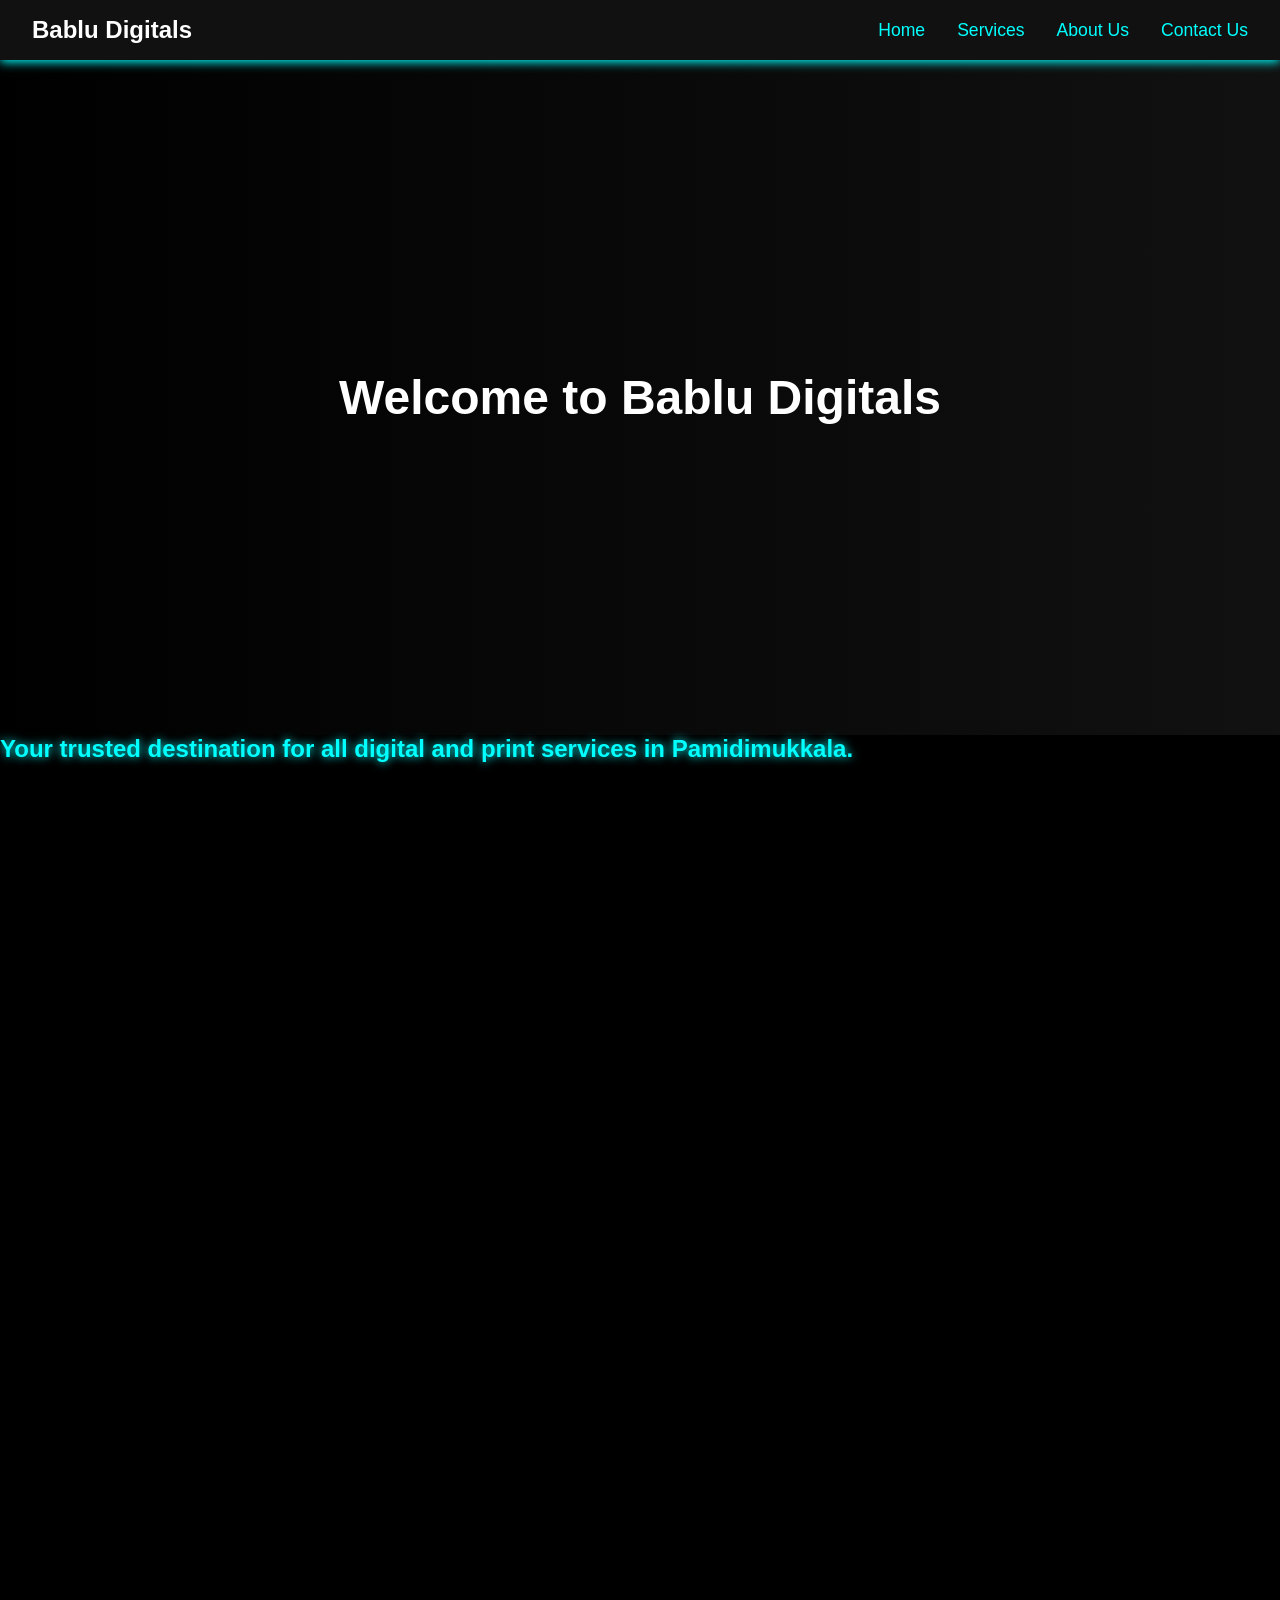
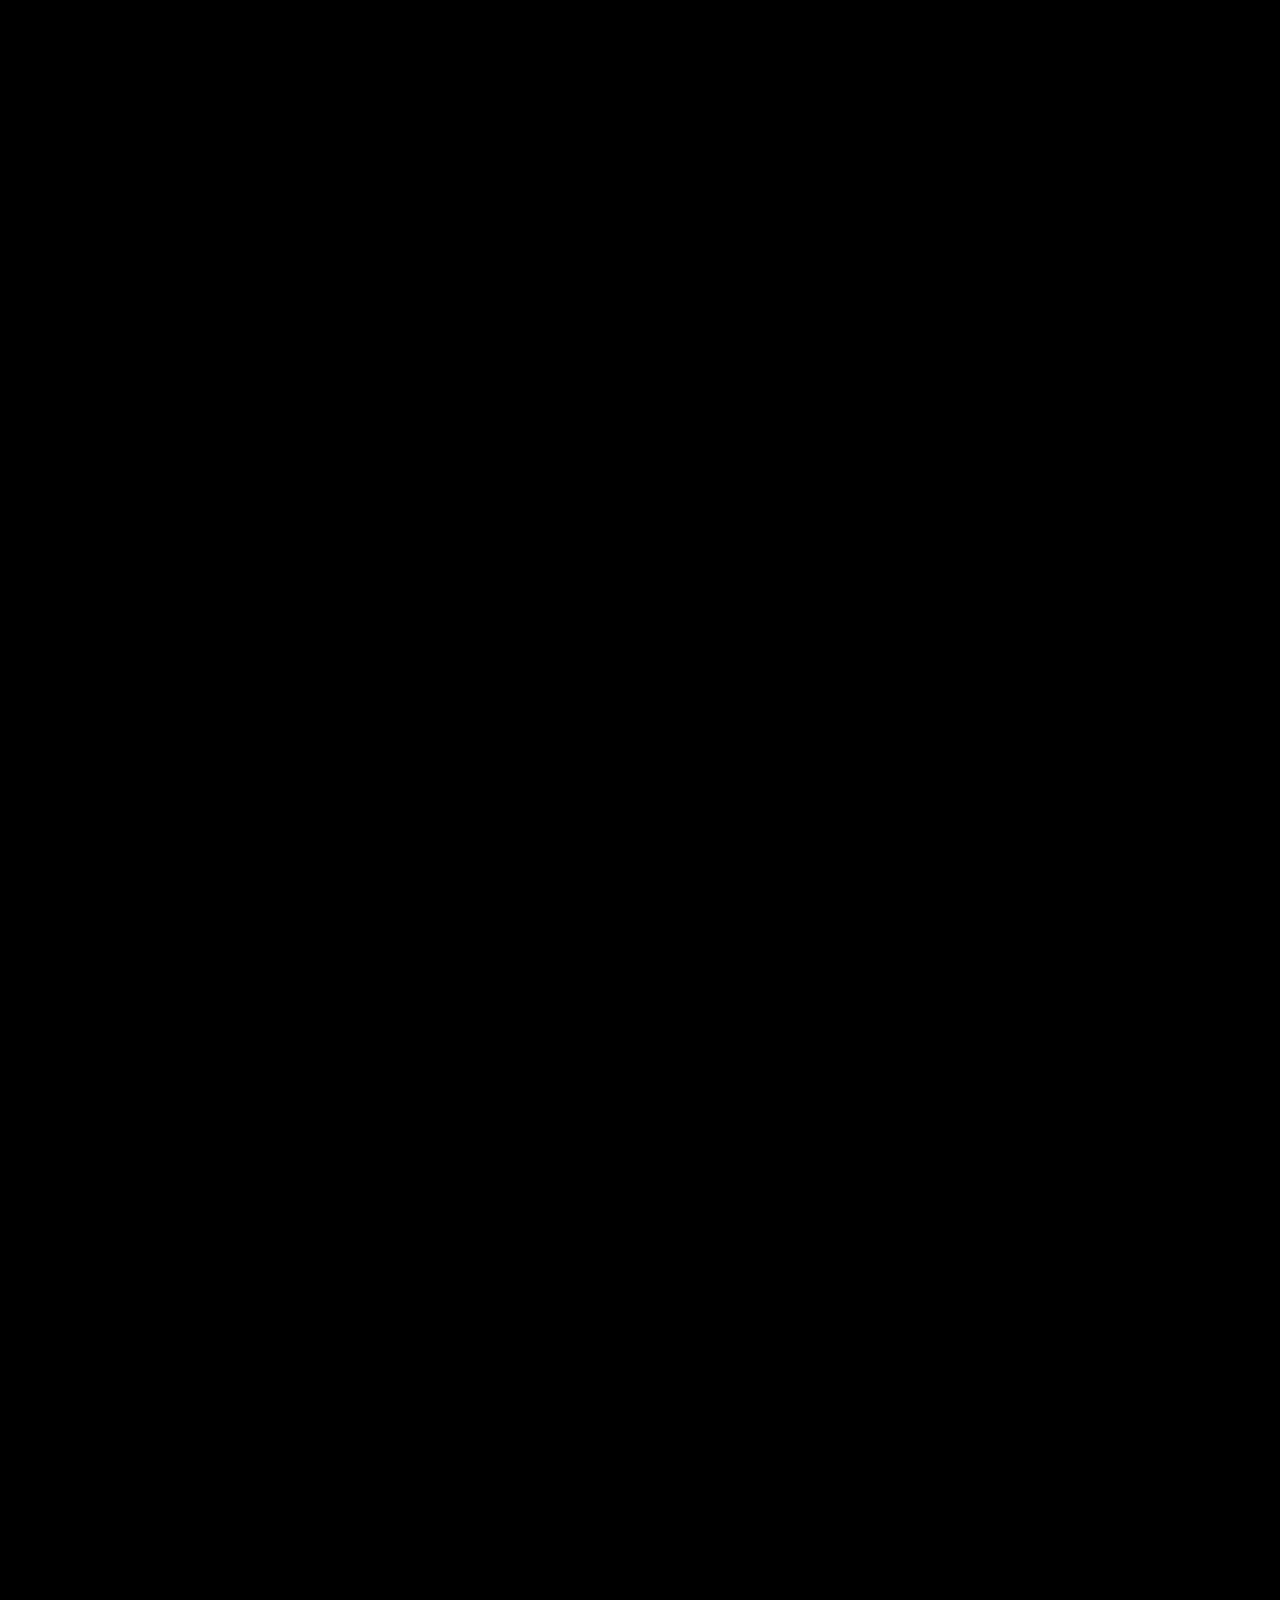
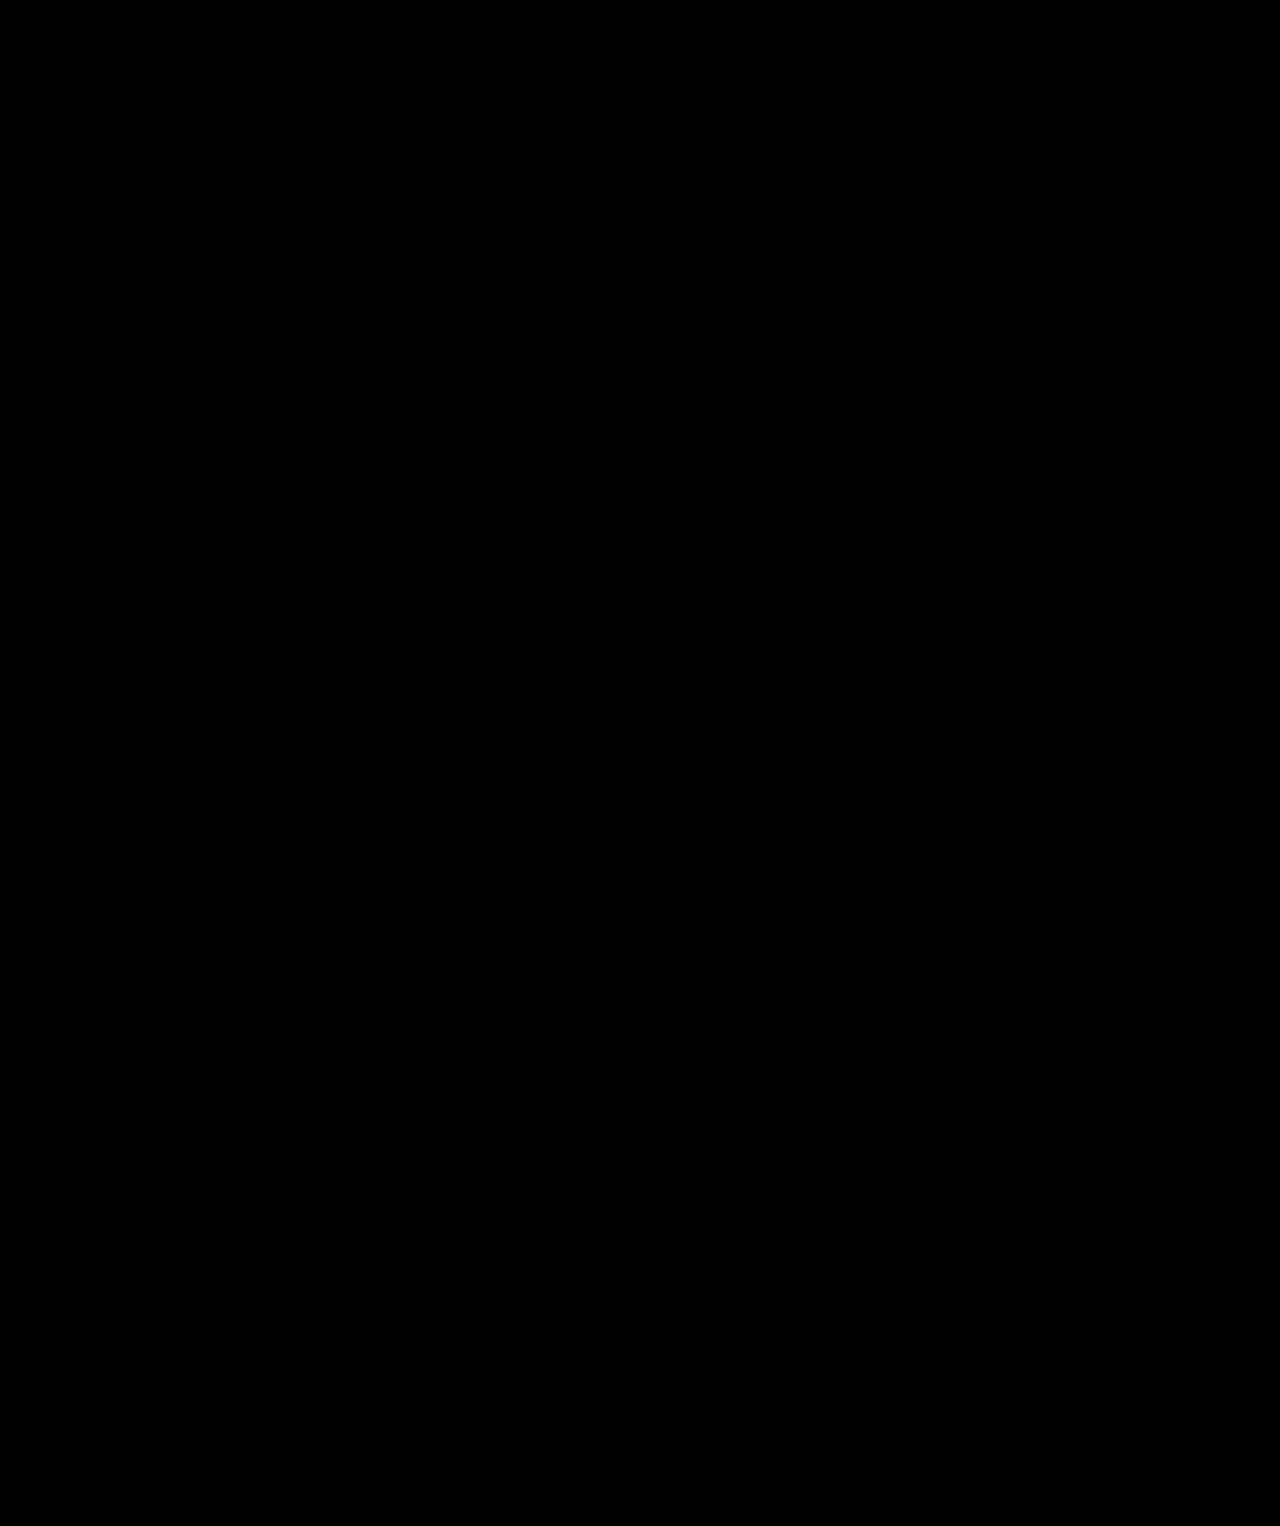
<file: index.html>
<!DOCTYPE html>
<head>
  <title>Bablu Digitals</title>
  <style>
    * {
      margin: 0;
      padding: 0;
      box-sizing: border-box;
      scroll-behavior: smooth;
    }

    body, html {
      font-family: 'Segoe UI', sans-serif;
      background-color: #000;
      color: #fff;
      width: 100%;
      height: 100%;
      overflow-x: hidden;
    }

    a {
      text-decoration: none;
      color: cyan;
    }

    .navbar {
      display: flex;
      justify-content: space-between;
      align-items: center;
      background-color: #111;
      padding: 1rem 2rem;
      position: sticky;
      top: 0;
      z-index: 1000;
      box-shadow: 0 2px 10px cyan;
    }

    .navbar .logo {
      font-size: 1.5rem;
      font-weight: bold;
      animation: neon-glow 5s infinite linear;
    }

    .navbar ul {
      list-style: none;
      display: flex;
      gap: 2rem;
    }

    .navbar li a {
      font-size: 1.1rem;
      transition: 0.3s;
    }

    .navbar li a:hover {
      color: #0ff;
      text-shadow: 0 0 10px #0ff, 0 0 20px #0ff;
    }

    @keyframes neon-glow {
      0% { color: red; text-shadow: 0 0 5px red; }
      25% { color: orange; text-shadow: 0 0 10px orange; }
      50% { color: cyan; text-shadow: 0 0 15px cyan; }
      75% { color: lime; text-shadow: 0 0 20px lime; }
      100% { color: red; text-shadow: 0 0 25px red; }
    }

    #welcome {
      display: flex;
      align-items: center;
      justify-content: center;
      height: 75vh;
      background: linear-gradient(to right, #000, #111);
      font-size: 3rem;
      font-weight: bold;
      animation: neon-glow 5s infinite linear;
      text-align: center;
      padding: 2rem;
    }

    section {
      padding: 4rem 2rem;
      border-bottom: 1px solid #222;
    }

    h2, h3 {
      color: cyan;
      text-shadow: 0 0 10px cyan;
      margin-bottom: 1rem;
    }

    .card-container {
      display: flex;
      flex-direction: column;
      gap: 3rem;
    }

    .service-card {
      background-color: #111;
      border: 2px solid cyan;
      padding: 2rem;
      border-radius: 10px;
      transition: all 0.4s ease-in-out;
      text-align: center;
      max-width: 700px;
      margin: 0 auto;
    }

    .service-card:hover {
      transform: scale(1.05);
      box-shadow: 0 0 25px cyan;
      border-color: #fff;
    }

    .service-card img {
      width: 100%;
      height: 300px;
      object-fit: cover;
      border-radius: 6px;
      margin-bottom: 1rem;
    }

    footer {
      text-align: center;
      padding: 1rem;
      background-color: #111;
      color: #ccc;
      border-top: 1px solid cyan;
    }
  </style>
</head>
<body>
  <!-- Navbar -->
  <header class="navbar">
    <div class="logo">Bablu Digitals</div>
    <nav>
      <ul>
        <li><a href="#home">Home</a></li>
        <li><a href="#services">Services</a></li>
        <li><a href="#about">About Us</a></li>
        <li><a href="#contact">Contact Us</a></li>
      </ul>
    </nav>
  </header>

  <!-- Welcome screen -->
  <div id="welcome">Welcome to Bablu Digitals</div>
  <h2>Your trusted destination for all digital and print services in Pamidimukkala.</h2>



  <!-- Home Section -->
  <section id="home">
  </section>

  <!-- Services Section -->
  <section id="services">
    <h2>Our Services</h2>
    <div class="card-container">
      <div class="service-card">
        <img src="1.jpg" alt="Pamphlets Printing">
        <h3>Pamphlets Printing</h3>
        <p>High-quality pamphlets for business promotions and campaigns.</p>
      </div>
      <div class="service-card">
        <img src="weeding.jpg" alt="Wedding Cards">
        <h3>Wedding Cards (Multicolor)</h3>
        <p>Elegant multicolor prints for your special day.</p>
      </div>
      <div class="service-card">
        <img src="stationary.png" alt="Stationery">
        <h3>Stationery</h3>
        <p>All types of notebooks, bills, and office materials.</p>
      </div>
      <div class="service-card">
        <img src="studio.png" alt="Photo Studio">
        <h3>Photo Studio</h3>
        <p>Professional photography for every memorable moment.</p>
      </div>
      <div class="service-card">
        <img src="last.png" alt="Photo Prints">
        <h3>Photo Prints</h3>
        <p>Glossy, matte, and custom-size photo prints.</p>
      </div>
      <div class="service-card">
        <img src="colour.png" alt="Digital Prints">
        <h3>Other Digital Prints</h3>
        <p>ID cards, certificates, invitations and more vibrant digital outputs.</p>
      </div>
    </div>
  </section>

  <!-- About Section -->
  <section id="about">
    <h2>About Us</h2>
    <p>Bablu Digitals is your one-stop-shop for digital printing, stationery, and photography. Founded by Mr. Ivaturi Suresh, our studio has been serving Pamidimukkala with quality and care. From business flyers to wedding cards, we help bring your ideas to life with precision.</p>
  </section>

  <!-- Contact Section -->
  <section id="contact">
    <h2>Contact Us</h2>
    <p><strong>Phone:</strong> <a href="tel:9966228272">9966228272</a></p>
    <p><strong>Email:</strong> <a href="mailto:babludts99@gmail.com">babludts99@gmail.com</a></p>
    <p><strong>Address:</strong> Bablu Studio, Veerankilock, Police Station Center, Pamidimukkala Mandal, PIN 521250</p>
    <iframe
      src="https://maps.google.com/maps?q=pamidimukkala%20mandal&t=&z=13&ie=UTF8&iwloc=&output=embed"
      width="100%" height="250" style="border:0;" allowfullscreen loading="lazy">
    </iframe>
  </section>

  <!-- Footer -->
  <footer>
    <p>&copy; 2010, Bablu Digitals. All Rights Reserved.</p>
  </footer>

</body>
</html>
</file>
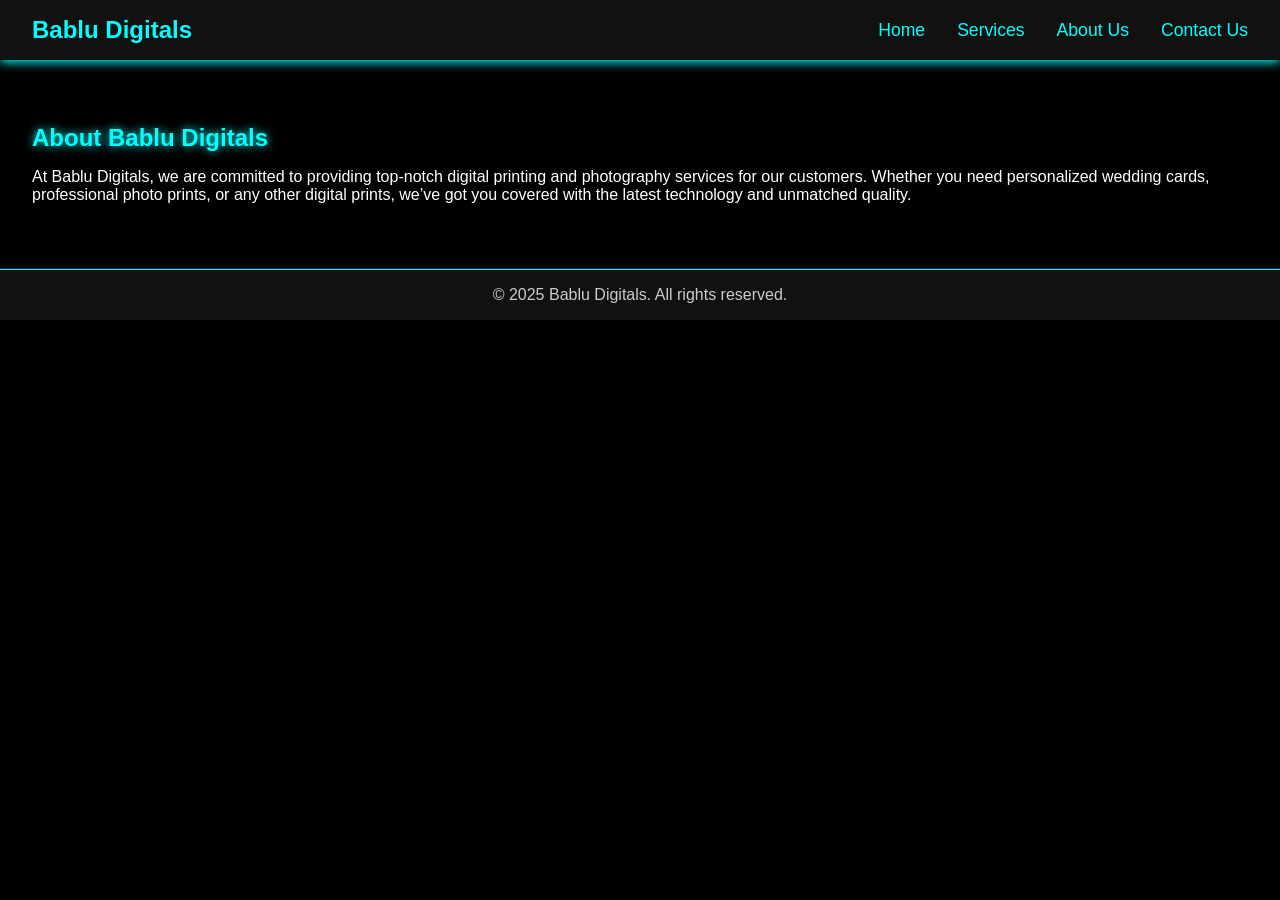
<file: about.html>
<!DOCTYPE html>
<html lang="en">
<head>
  <meta charset="UTF-8" />
  <meta name="viewport" content="width=device-width, initial-scale=1.0" />
  <title>Bablu Digitals - About Us</title>
  <link rel="stylesheet" href="style.css" />
</head>
<body>
  <header>
    <div class="navbar">
      <a href="index.html" class="logo">Bablu Digitals</a>
      <nav>
        <ul>
          <li><a href="index.html">Home</a></li>
          <li><a href="services.html">Services</a></li>
          <li><a href="about.html">About Us</a></li>
          <li><a href="contact.html">Contact Us</a></li>
        </ul>
      </nav>
    </div>
  </header>

  <main>
    <section id="about">
      <h1>About Bablu Digitals</h1>
      <p>At Bablu Digitals, we are committed to providing top-notch digital printing and photography services for our customers. Whether you need personalized wedding cards, professional photo prints, or any other digital prints, we’ve got you covered with the latest technology and unmatched quality.</p>
    </section>
  </main>

  <footer>
    <p>&copy; 2025 Bablu Digitals. All rights reserved.</p>
  </footer>

  <script src="script.js"></script>
</body>
</html>
</file>
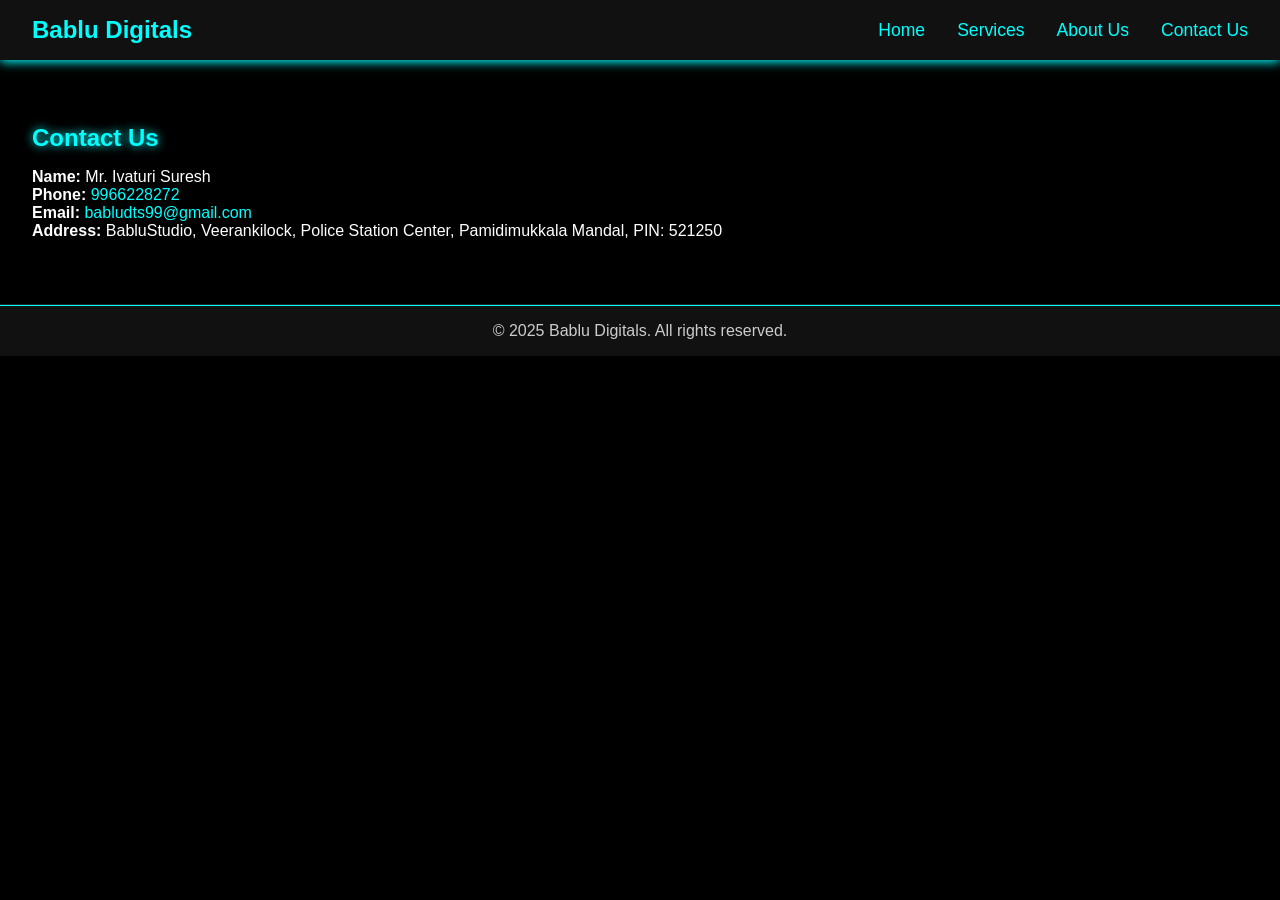
<file: contact.html>
<!DOCTYPE html>
<html lang="en">
<head>
  <meta charset="UTF-8" />
  <meta name="viewport" content="width=device-width, initial-scale=1.0" />
  <title>Bablu Digitals - Contact Us</title>
  <link rel="stylesheet" href="style.css" />
</head>
<body>
  <header>
    <div class="navbar">
      <a href="index.html" class="logo">Bablu Digitals</a>
      <nav>
        <ul>
          <li><a href="index.html">Home</a></li>
          <li><a href="services.html">Services</a></li>
          <li><a href="about.html">About Us</a></li>
          <li><a href="contact.html">Contact Us</a></li>
        </ul>
      </nav>
    </div>
  </header>

  <main>
    <section id="contact">
      <h1>Contact Us</h1>
      <p><strong>Name:</strong> Mr. Ivaturi Suresh</p>
      <p><strong>Phone:</strong> <a href="tel:9966228272">9966228272</a></p>
      <p><strong>Email:</strong> <a href="mailto:babludts99@gmail.com">babludts99@gmail.com</a></p>
      <p><strong>Address:</strong> BabluStudio, Veerankilock, Police Station Center, Pamidimukkala Mandal, PIN: 521250</p>
    </section>
  </main>

  <footer>
    <p>&copy; 2025 Bablu Digitals. All rights reserved.</p>
  </footer>

  <script src="script.js"></script>
</body>
</html>
</file>
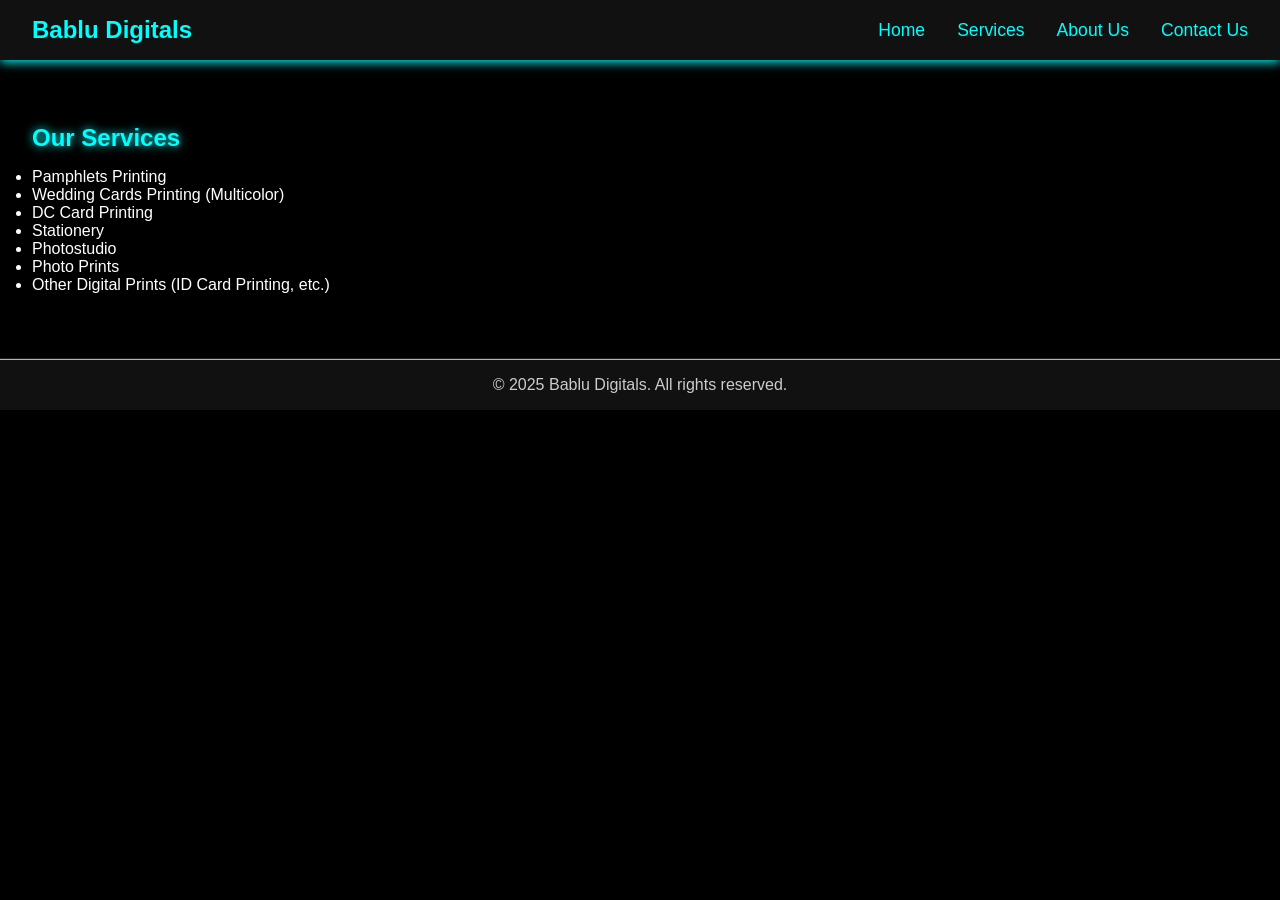
<file: services.html>
<!DOCTYPE html>
<html lang="en">
<head>
  <meta charset="UTF-8" />
  <meta name="viewport" content="width=device-width, initial-scale=1.0" />
  <title>Bablu Digitals - Services</title>
  <link rel="stylesheet" href="style.css" />
</head>
<body>
  <header>
    <div class="navbar">
      <a href="index.html" class="logo">Bablu Digitals</a>
      <nav>
        <ul>
          <li><a href="index.html">Home</a></li>
          <li><a href="services.html">Services</a></li>
          <li><a href="about.html">About Us</a></li>
          <li><a href="contact.html">Contact Us</a></li>
        </ul>
      </nav>
    </div>
  </header>

  <main>
    <section id="services">
      <h1>Our Services</h1>
      <ul>
        <li>Pamphlets Printing</li>
        <li>Wedding Cards Printing (Multicolor)</li>
        <li>DC Card Printing</li>
        <li>Stationery</li>
        <li>Photostudio</li>
        <li>Photo Prints</li>
        <li>Other Digital Prints (ID Card Printing, etc.)</li>
      </ul>
    </section>
  </main>

  <footer>
    <p>&copy; 2025 Bablu Digitals. All rights reserved.</p>
  </footer>

  <script src="script.js"></script>
</body>
</html>
</file>
<file: style.css>
* {
  margin: 0;
  padding: 0;
  box-sizing: border-box;
  scroll-behavior: smooth;
}

body, html {
  font-family: 'Segoe UI', sans-serif;
  background-color: #000;
  color: #fff;
  width: 100%;
  height: 100%;
  overflow-x: hidden;
}

a {
  text-decoration: none;
  color: cyan;
}

.navbar {
  display: flex;
  justify-content: space-between;
  align-items: center;
  background-color: #111;
  padding: 1rem 2rem;
  position: sticky;
  top: 0;
  z-index: 1000;
  box-shadow: 0 2px 10px cyan;
}

.navbar .logo {
  font-size: 1.5rem;
  font-weight: bold;
  animation: neon-glow 5s infinite linear;
}

.navbar ul {
  list-style: none;
  display: flex;
  gap: 2rem;
}

.navbar li a {
  font-size: 1.1rem;
  transition: 0.3s;
}

.navbar li a:hover {
  color: #0ff;
  text-shadow: 0 0 10px #0ff, 0 0 20px #0ff;
}

@keyframes neon-glow {
  0% { color: red; text-shadow: 0 0 5px red; }
  25% { color: orange; text-shadow: 0 0 10px orange; }
  50% { color: cyan; text-shadow: 0 0 15px cyan; }
  75% { color: lime; text-shadow: 0 0 20px lime; }
  100% { color: red; text-shadow: 0 0 25px red; }
}

#welcome {
  display: flex;
  align-items: center;
  justify-content: center;
  height: 100vh;
  background: linear-gradient(to right, #000, #111);
  font-size: 3rem;
  font-weight: bold;
  animation: neon-glow 5s infinite linear;
  text-align: center;
  padding: 2rem;
}

section {
  padding: 4rem 2rem;
  border-bottom: 1px solid #222;
}

h1, h2, h3 {
  color: cyan;
  text-shadow: 0 0 10px cyan;
  margin-bottom: 1rem;
}

.card-container {
  display: flex;
  flex-direction: column;
  gap: 3rem;
}

.service-card {
  background-color: #111;
  border: 2px solid cyan;
  padding: 2rem;
  border-radius: 10px;
  transition: all 0.4s ease-in-out;
  text-align: center;
  max-width: 700px;
  margin: 0 auto;
}

.service-card:hover {
  transform: scale(1.05);
  box-shadow: 0 0 25px cyan;
  border-color: #fff;
}

.service-card img {
  width: 100%;
  height: 300px;
  object-fit: cover;
  border-radius: 6px;
  margin-bottom: 1rem;
}

footer {
  text-align: center;
  padding: 1rem;
  background-color: #111;
  color: #ccc;
  border-top: 1px solid cyan;
}
</file>
